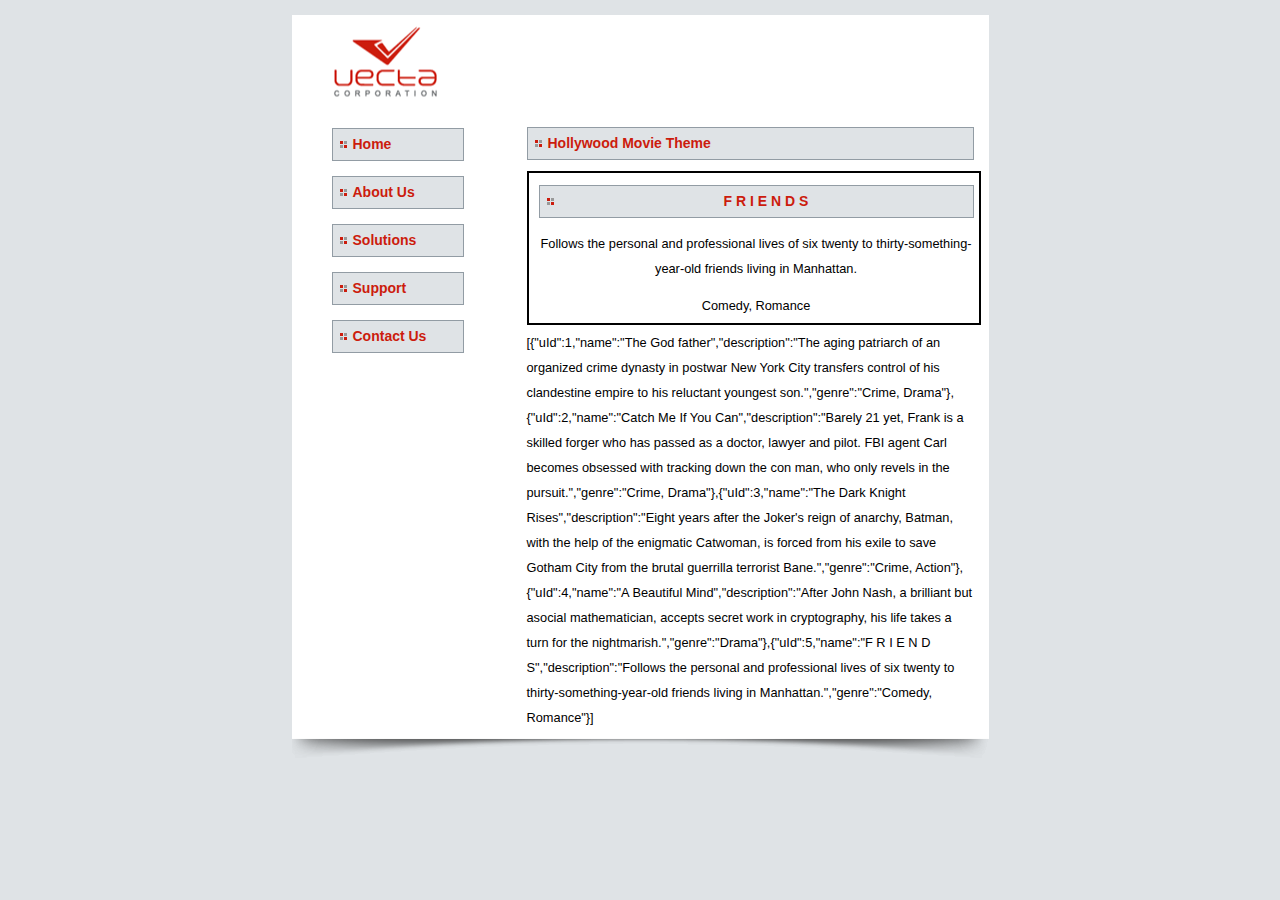
<file: Assignment05/index.html>
<!DOCTYPE html>
<html lang="en">

<head>
	<title>Welcome to E Corp.</title>
	<link href="styles.css" type="text/css" rel="stylesheet">
</head>

<body>
	<section id="container">
		<header></header>

		<nav>
			<ul>
				<li><a href="index.html">Home</a></li>
				<li><a href="aboutus.html">About Us</a></li>
				<li><a href="solutions.html">Solutions</a></li>
				<li><a href="support.html">Support</a></li>
				<li><a href="contactus.html">Contact Us</a></li>
			</ul>
		</nav>

		<section id="content">
			<h2>THEME TITLE HERE</h2>

			<div id="content-item-list">
				<!-- sample of what your toString should output
					<div id="content-item-0">
						<h4>name here</h4>
						<p>description here</p>
						<div>category genre here</div>
					</div>
				-->
			</div>
		</section>

		<footer></footer>
	</section>

	<script src="jquery.js"></script>
	<script src="script.js"></script>
</body>

</html>
</file>
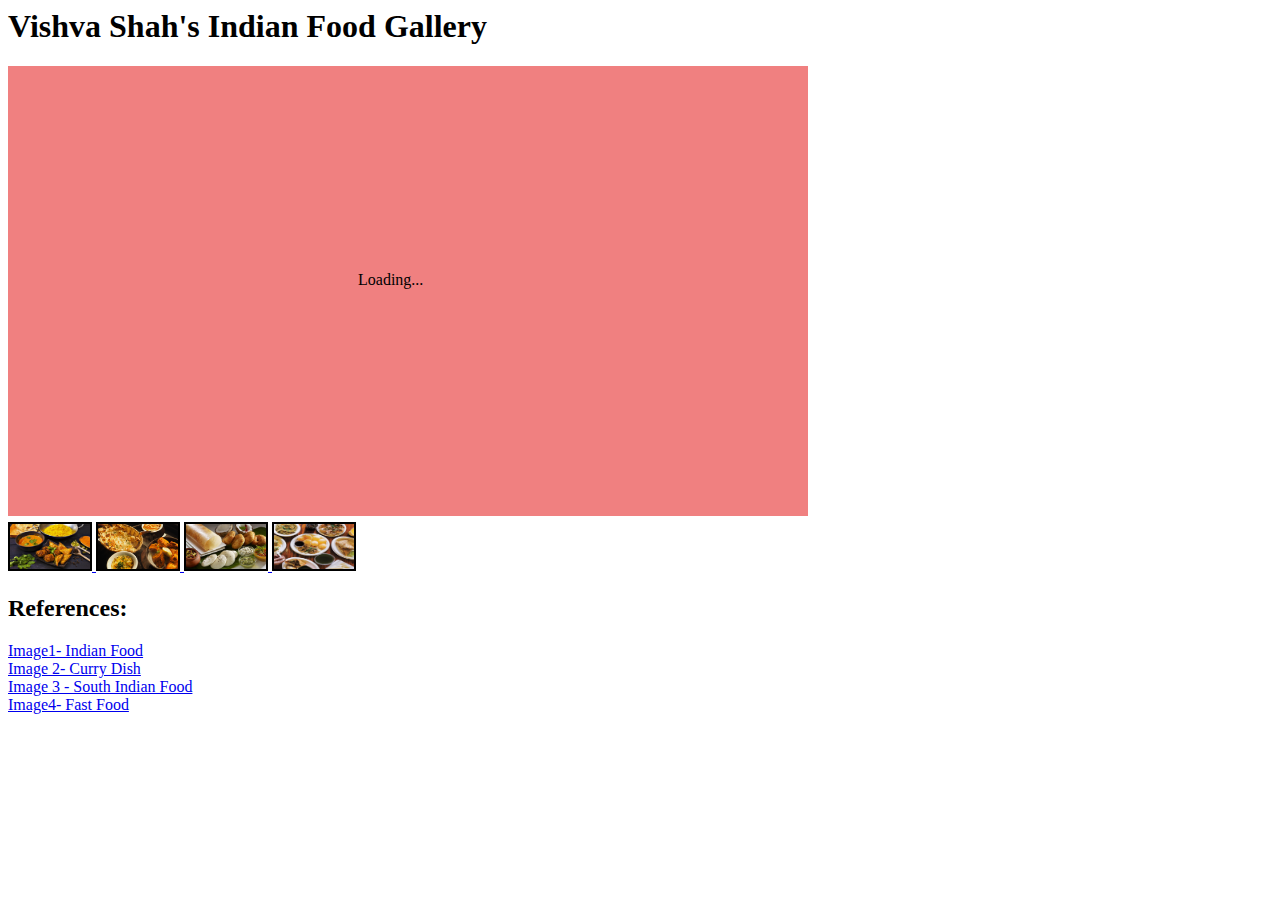
<file: Assignment07/WEB303As07/index.html>
<html>

<head>
    <link href="css/style.css" rel="stylesheet">
    <link href="css/photoViewer.css" rel="stylesheet">
</head>

<body>
    <h1><!-- your name goes here --> Vishva Shah's Indian Food Gallery</h1>

    <div id="photo-viewer">
        <a href="#" class="photo-box is-loading"></a>
        <div class="photo-thumbnails">
            <!-- <a href="img/full-sized-photo-1.png" class="thumbnail-anchor active" title="photo 1">
                <img src="img/thumbnail-photo-1.png" alt="thumbnail 1">
            </a>
            <a href="img/full-sized-photo-2.png" class="thumbnail-anchor" title="photo 2">
                <img src="img/thumbnail-photo-2.png" alt="thumbnail 2">
            </a> -->
            <!-- Add more images here -->
            <a href="img/full-size-indianFood.jpg" class="thumbnail-anchor active" title="indianFood">
                <img src="img/thumbanil-indianFood.jpg" alt="indianFood">
            </a>
            <a href="img/full-size-curry.jpg" class="thumbnail-anchor" title="curryDish">
                <img src="img/thumbanil-curry.jpg" alt="curryDish">
            </a>
            <a href="img/full-size-southIndian.jpg" class="thumbnail-anchor" title="southIndianFood">
                <img src="img/thumbanil-southIndian.jpg" alt="southIndianFood">
            </a>
            <a href="img/full-size-fastFood.jpg" class="thumbnail-anchor" title="FastFood">
                <img src="img/thumbanil-fastFood.jpg" alt="FastFood">
            </a> 

        </div>
    </div>

    <h2>References:</h2>
    <a href="https://in.images.search.yahoo.com/search/images;_ylt=AwrtFmSfDkFiHnAAXta9HAx.;_ylu=c2VjA3NlYXJjaARzbGsDYnV0dG9u;_ylc=[base64]?p=indian+food&fr=mcafee&fr2=sb-top-in.images.search&ei=UTF-8&x=wrt&type=E211IN826G0#id=30&iurl=https%3A%2F%2Fwww.abouther.com%2Fsites%2Fdefault%2Ffiles%2F2018%2F11%2F12%2Fshutterstock_371380504.jpg&action=click">Image1- Indian Food</a><br>
    <a href="https://in.images.search.yahoo.com/search/images;_ylt=AwrJ7F6dDkFi__kAoHS7HAx.;_ylu=Y29sbwNiZjEEcG9zAzEEdnRpZAMEc2VjA3BpdnM-?p=indian+food+images&fr2=piv-web&type=E211IN826G0&fr=mcafee#id=19&iurl=https%3A%2F%2Fimages.pexels.com%2Fphotos%2F1026679%2Fpexels-photo-1026679.jpeg%3Fcs%3Dsrgb%26dl%3Dcurry-delicious-food-delicious-indian-food-indian-cuisine-1026679.jpg%26fm%3Djpg&action=click">Image 2- Curry Dish</a><br>
    <a href="https://in.images.search.yahoo.com/search/images;_ylt=AwrJ7F6dDkFi__kAoHS7HAx.;_ylu=Y29sbwNiZjEEcG9zAzEEdnRpZAMEc2VjA3BpdnM-?p=indian+food+images&fr2=piv-web&type=E211IN826G0&fr=mcafee#id=6&iurl=https%3A%2F%2Fwallpapercave.com%2Fwp%2Fwp3724272.jpg&action=click">Image 3 - South Indian Food</a><br>
    <a href="https://in.images.search.yahoo.com/search/images;_ylt=AwrtFmSfDkFiHnAAXta9HAx.;_ylu=c2VjA3NlYXJjaARzbGsDYnV0dG9u;_ylc=[base64]?p=indian+food&fr=mcafee&fr2=sb-top-in.images.search&ei=UTF-8&x=wrt&type=E211IN826G0#id=97&iurl=https%3A%2F%2Fimg.sunset02.com%2Fsites%2Fdefault%2Ffiles%2Fstyles%2F1000x1000%2Fpublic%2Fimage%2Fchaatspread.jpg&action=click">Image4- Fast Food</a><br>

    <script src="https://ajax.googleapis.com/ajax/libs/jquery/3.6.0/jquery.min.js"></script>
	<script type="text/javascript" src="js/jquery.js"></script>
    <script type="text/javascript" src="js/script.js"></script>
    <script type="text/javascript" src="js/photoViewer.js"></script>
    <script type="text/javascript" src="js/modal.js"></script>
</body>

</html>
</file>
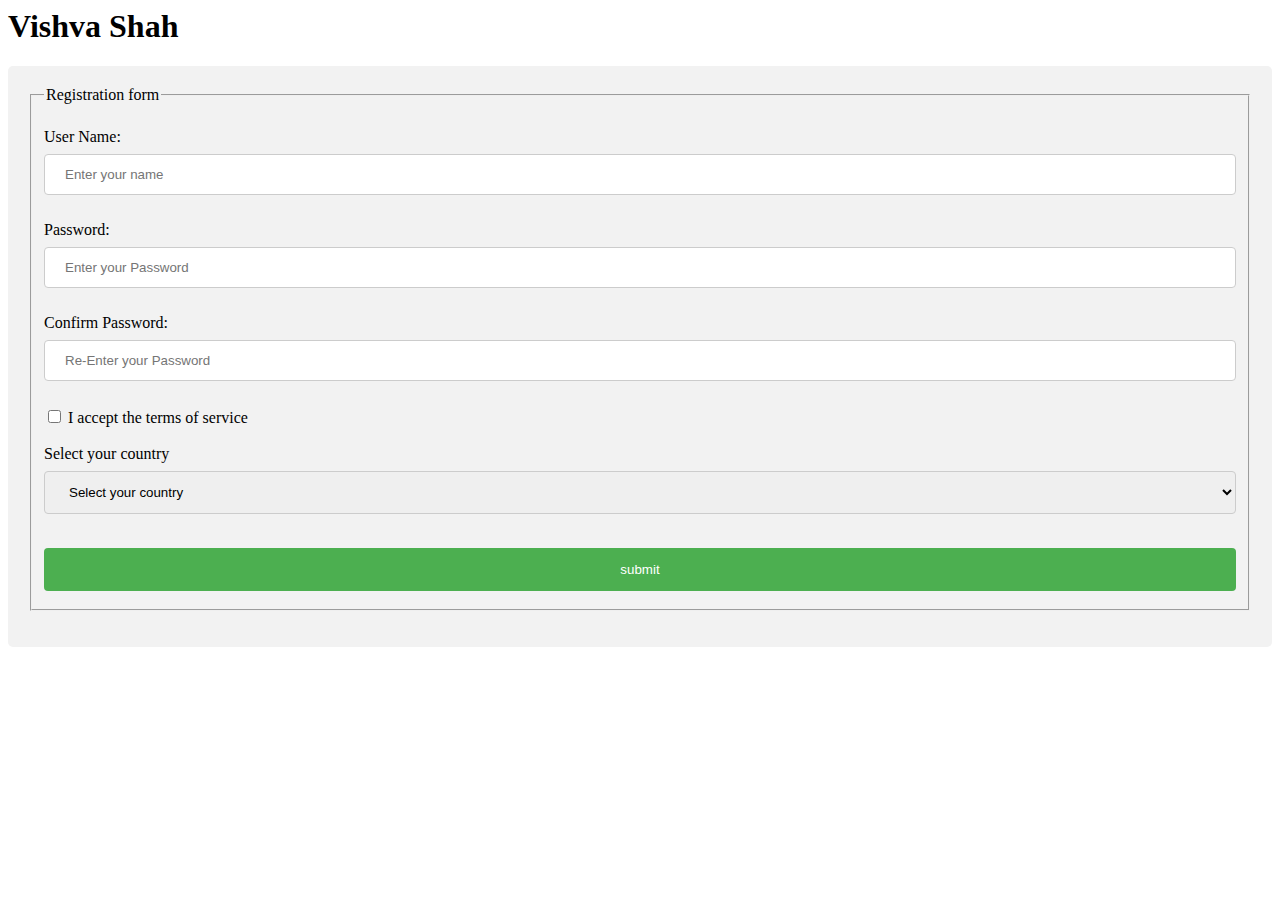
<file: Assignment10/WEB303As10/index.html>
<html>

<head>
    <link href="css/style.css" rel="stylesheet">
</head>

<body>
    <h1>
        Vishva Shah
    </h1>

    <p id="messageDisplay"></p>

    <div class="two-thirds column" id="main">
        <form id="form" action="/register/" method="post">
            <fieldset>
                <legend>Registration form</legend><br>

                <label for="username">User Name:</label>
                <input type="text" id="username" placeholder="Enter your name" required/> <br><br>

                <label for="pwd">Password:</label>
                <input type="Password" id="pwd" placeholder="Enter your Password"  required/> <br><br>

                <label for="cpwd"> Confirm Password:</label>
                <input type="Password" id="cpwd" placeholder="Re-Enter your Password" required/> <br><br>

                <input type="checkbox" id="checkbox" name="checkbox" required>
                <label for="checkbox"> I accept the terms of service</label><br> <br>

                <label for="country">Select your country</label>
                <select id="country" name="country" required>
                    <option value="choose">Select your country</option>
                </select><br><br>

                <input  id="submit" type="submit" value="submit" />
            </fieldset>
        </form>
    </div>

    <script type="text/javascript" src="js/jquery.js"></script>
    <script type="text/javascript" src="js/script.js"></script>
    <script type="text/javascript" src="js/countries.js"></script>
    <script src="https://code.jquery.com/jquery-3.6.0.js"
    integrity="sha256-H+K7U5CnXl1h5ywQfKtSj8PCmoN9aaq30gDh27Xc0jk=" crossorigin="anonymous"></script>
</body>

</html>
</file>
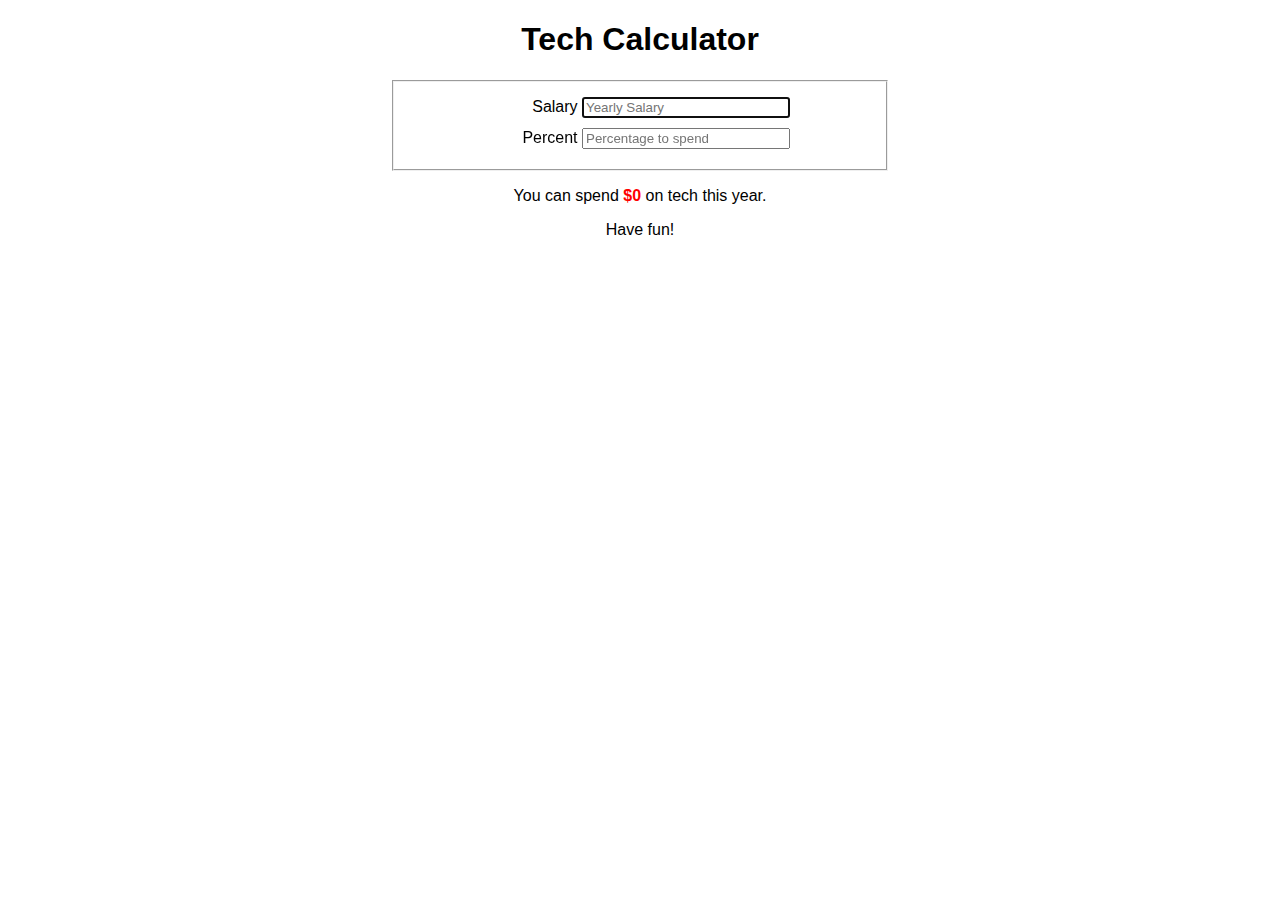
<file: Assignment1/as01.html>
<!doctype html>
<html>

<head>
	<!-- WEB303 Assignment 1 - jQuery -->
	<meta charset="utf-8" />
	<title>Tech Calculator</title>
	<link rel="stylesheet" href="style.css" />
</head>

<body>
	<h1>Tech Calculator</h1>
	<form>
		<fieldset>
			<label>Salary
				<input type="text" id="yearly-salary" placeholder="Yearly Salary" autofocus="autofocus" /></label>
			<label>Percent
				<input type="text" id="percent" placeholder="Percentage to spend" /></label>
		</fieldset>
		<p>You can spend <span id="amount">$0</span> on tech this year.</p>
		<p>Have fun!</p>
	</form>
	
	<script type="text/javascript" src="jquery.js"></script>
	<script type="text/javascript" src="script.js"></script>
	
</body>

</html>
</file>
<file: Assignment05/styles.css>
article,
aside,
figure,
footer,
header,
nav,
section {
  display: block;
}
body {
  font-family: Arial, Helvetica, sans-serif;
  font-size: 0.8em;
  line-height: 25px;
  background-color: #dfe3e6;
}
#container {
  background: #fff;
  width: 697px;
  margin: 15px auto 0 auto;
}
header {
  height: 100px;
  background: url('images/logo.gif') no-repeat 25px;
}
nav {
  width: 235px;
  float: left;
}
nav ul {
  list-style-type: none;
}
nav ul li a:link,
nav ul li a:visited,
#content h2 {
  font-size: 14px;
  font-weight: bold;
  background: #dfe3e6 url('images/bullet.gif') no-repeat 7px center;
  padding: 3px 0 3px 20px;
  border: solid #929ca4 1px;
  color: #cc1c0d;
}
nav ul li a:link,
nav ul li a:visited {
  width: 110px;
  margin-bottom: 15px;
  text-decoration: none;
  display: block;
}
nav ul li a:hover {
  color: #000;
  background-color: #ccc;
}
#content {
  width: 447px;
  float: left;
  background-color: #fff;
  padding-right: 15px;
}
h3,
h4 {
  margin: 0;
  color: #000080;
}
footer {
  height: 35px;
  background: url('images/footer.gif');
  clear: both;
}
</file>
<file: Assignment07/WEB303As07/css/style.css>
#london-wrapper, #windsor-wrapper{
    display: none;
    height: 500px;
}


.modal{
    position: absolute;
    z-index: 1000;
    border: 2px solid black;
    text-align: center;
    padding-bottom: 0;
    background-color: peachpuff;
    padding: 10px;
}

.modal-content{
    text-align: center;
}
.modal-content > img{
    height: 450px;
    width: 800px;
    margin-bottom: 10px;
}

.modal-close{
    text-align: center;
    font-size: 20px;
    background-color:blanchedalmond;
    color:black;
    padding: 10px 40px;
    cursor: pointer;
}
.modal > h1{
    color:maroon;
    font-size: 25px;
    font-family: Verdana, sans-serif;
}
</file>
<file: Assignment07/WEB303As07/css/photoViewer.css>
#photo-viewer {
  display: none;
}
#photo-viewer .photo-box {
  position: relative;
  display: block;
  width: 800px;
  height: 450px;
  background-color:lightcoral;
}
#photo-viewer .photo-box.is-loading::after {
  content: "Loading...";
  position: absolute;
  z-index: 10;
  color: #000;
  top: calc(50% - 20px);
  left: calc(50% - 50px);
}
#photo-viewer .photo-box img {
  position: absolute;
  /* max-width: 100%;
  max-height: 100%; */
  width: 800px;
  height: 450px;
  box-sizing: border-box;
  top: 50%;
  left: 50%;
  border: 2px solid black;
}
#photo-viewer .thumbnail-anchor img {
  margin-top: 6px;
  width: 80px;
  height: 45px;
  border: 2px solid black;
}
#photo-viewer .thumbnail-anchor img.active{
  margin: 0;
}
</file>
<file: Assignment10/WEB303As10/css/style.css>
input[type=text],input[type=password], select {
    width: 100%;
    padding: 12px 20px;
    margin: 8px 0;
    display: inline-block;
    border: 1px solid #ccc;
    border-radius: 4px;
    box-sizing: border-box;
  }
  
  input[type=submit] {
    width: 100%;
    background-color: #4CAF50;
    color: white;
    padding: 14px 20px;
    margin: 8px 0;
    border: none;
    border-radius: 4px;
    cursor: pointer;
  }
  
  input[type=submit]:hover {
    background-color: #45a049;
  }
  
  div {
    border-radius: 5px;
    background-color: #f2f2f2;
    padding: 20px;
  }
</file>
<file: Assignment1/style.css>
body {
  font-size: 16px;
  font-family: Helvetica, sans-serif;
  margin: 0 auto;
  max-width: 500px;
}

h1 {
	text-align: center;
}

label {
	display: block;
	width: 300px;
	text-align: right;
	  margin: 10px auto;
}

input[type=text] {
	width: 200px;
}

p {
	text-align: center;
}

span {
	font-weight: bold;
	color: red;
}
</file>
